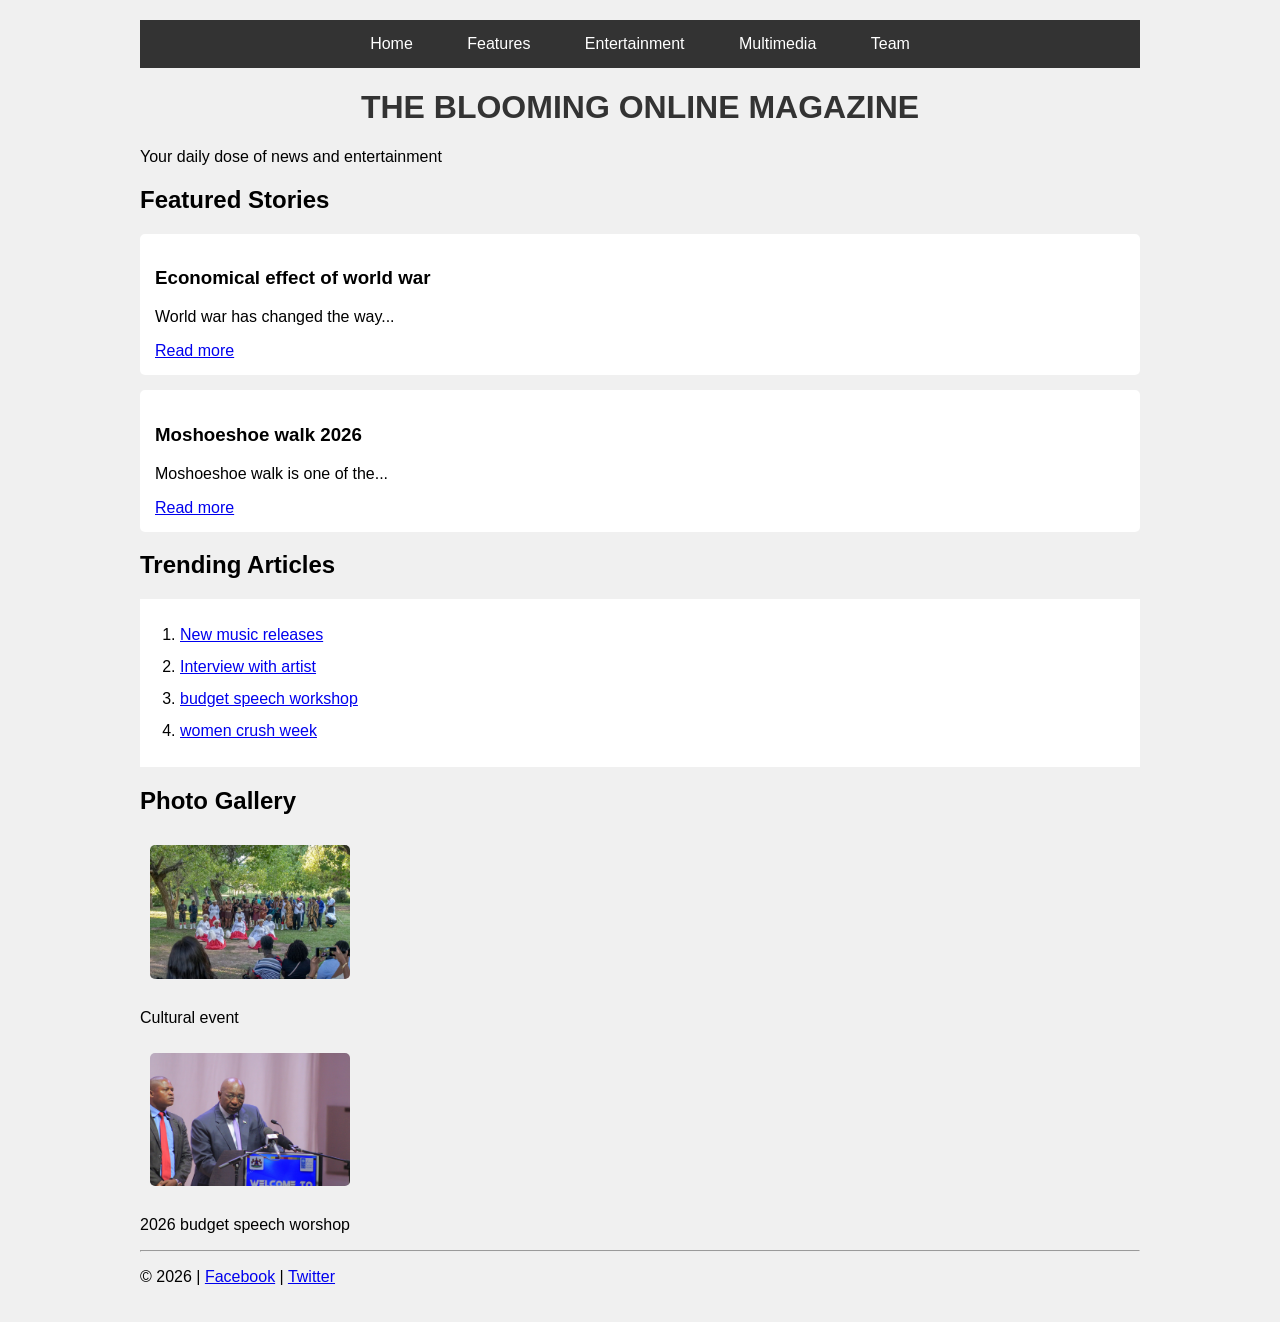
<file: index.html>
<!DOCTYPE html>
<html>
<head>
    <title>Home - Online Magazine</title>
    <link rel="stylesheet" href="style.css">
</head>
<body>

    <div class="menu">
        <a href="index.html">Home</a>
        <a href="features.html">Features</a>
        <a href="entertainment.html">Entertainment</a>
        <a href="multimedia.html">Multimedia</a>
        <a href="team.html">Team</a>
    </div>

    <h1>THE BLOOMING ONLINE MAGAZINE</h1>
    <p>Your daily dose of news and entertainment</p>

    <h2>Featured Stories</h2>
    
    <div class="article">
        <h3>Economical effect of world war</h3>
        <p>World war has changed the way...</p>
        <a href="features.html">Read more</a>
    </div>

    <div class="article">
        <h3>Moshoeshoe walk 2026</h3>
        <p>Moshoeshoe walk is one of the...</p>
        <a href="features.html">Read more</a>
    </div>

    <h2>Trending Articles</h2>
    <ol>
        <li><a href="#">New music releases</a></li>
        <li><a href="#">Interview with artist</a></li>
        <li><a href="#">budget speech workshop</a></li>
        <li><a href="#">women crush week</a></li>
    </ol>

    <h2>Photo Gallery</h2>
    
    <div class="gallery">
        <img src="image4.jpg" width="200">
        <p>Cultural event</p>
    </div>
    <div class="">
        <img src="image.jpg" width="200">
        <p>2026 budget speech worshop</p>
    </div>

    <hr>
    <p>&copy; 2026 | <a href="thebloomingmagazine">Facebook</a> | <a href="theblooming_onlinemaga">Twitter</a></p>
</file>
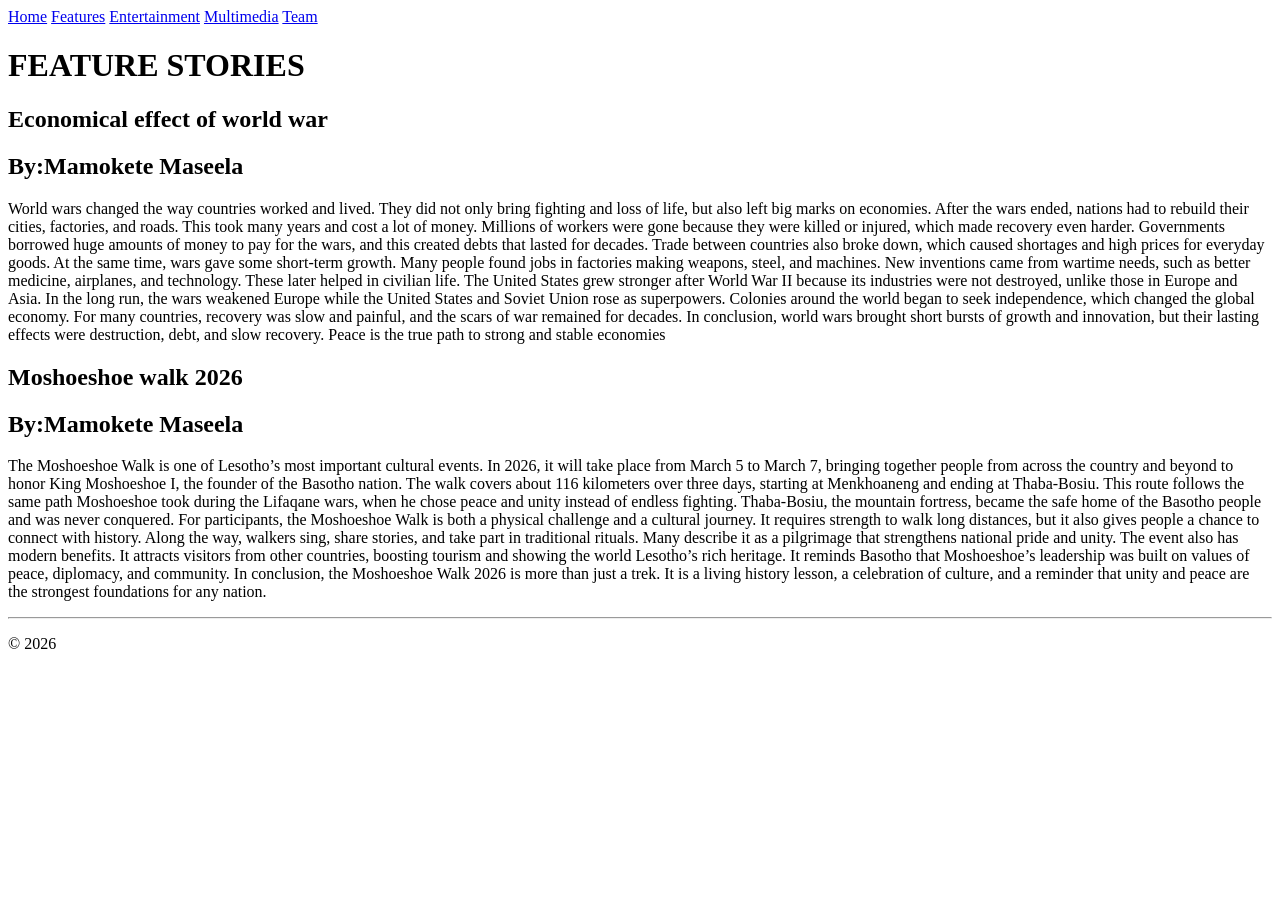
<file: features.html>
<!DOCTYPE html>
<html>
<head>
    <title>Features – Online Magazine</title>
    <link rel=”stylesheet” href=”style.css”>
</head>
<body>

    <!—MENU (same on all pages) 
    <div class=”menu”>
        <a href=”index.html”>Home</a>
        <a href=”features.html”>Features</a>
        <a href=”entertainment.html”>Entertainment</a>
        <a href=”multimedia.html”>Multimedia</a>
        <a href=”team.html”>Team</a>
    </div>

    <h1>FEATURE STORIES</h1>

    <div class=”article”>
        <h2>Economical effect of world war</h2>

        <h2>By:Mamokete Maseela</h2>
        <p>World wars changed the way countries worked and lived. They did not only bring fighting and loss of life, but also left big marks on economies. After the wars ended, nations had to rebuild their cities, factories, and roads. This took many years and cost a lot of money. Millions of workers were gone because they were killed or injured, which made recovery even harder. Governments borrowed huge amounts of money to pay for the wars, and this created debts that lasted for decades. Trade between countries also broke down, which caused shortages and high prices for everyday goods.

At the same time, wars gave some short-term growth. Many people found jobs in factories making weapons, steel, and machines. New inventions came from wartime needs, such as better medicine, airplanes, and technology. These later helped in civilian life. The United States grew stronger after World War II because its industries were not destroyed, unlike those in Europe and Asia.

In the long run, the wars weakened Europe while the United States and Soviet Union rose as superpowers. Colonies around the world began to seek independence, which changed the global economy. For many countries, recovery was slow and painful, and the scars of war remained for decades.

In conclusion, world wars brought short bursts of growth and innovation, but their lasting effects were destruction, debt, and slow recovery. Peace is the true path to strong and stable economies</p>
    </div>

    <div class=”article”>
        <h2>Moshoeshoe walk 2026</h2>

        <h2>By:Mamokete Maseela</h2>
        <p>The Moshoeshoe Walk is one of Lesotho’s most important cultural events. In 2026, it will take place from March 5 to March 7, bringing together people from across the country and beyond to honor King Moshoeshoe I, the founder of the Basotho nation.

The walk covers about 116 kilometers over three days, starting at Menkhoaneng and ending at Thaba-Bosiu. This route follows the same path Moshoeshoe took during the Lifaqane wars, when he chose peace and unity instead of endless fighting. Thaba-Bosiu, the mountain fortress, became the safe home of the Basotho people and was never conquered.

For participants, the Moshoeshoe Walk is both a physical challenge and a cultural journey. It requires strength to walk long distances, but it also gives people a chance to connect with history. Along the way, walkers sing, share stories, and take part in traditional rituals. Many describe it as a pilgrimage that strengthens national pride and unity.

The event also has modern benefits. It attracts visitors from other countries, boosting tourism and showing the world Lesotho’s rich heritage. It reminds Basotho that Moshoeshoe’s leadership was built on values of peace, diplomacy, and community.

In conclusion, the Moshoeshoe Walk 2026 is more than just a trek. It is a living history lesson, a celebration of culture, and a reminder that unity and peace are the strongest foundations for any nation.
</p>
    </div>

    <hr>
    <p>&copy; 2026</p>

</body>
</html>
</file>
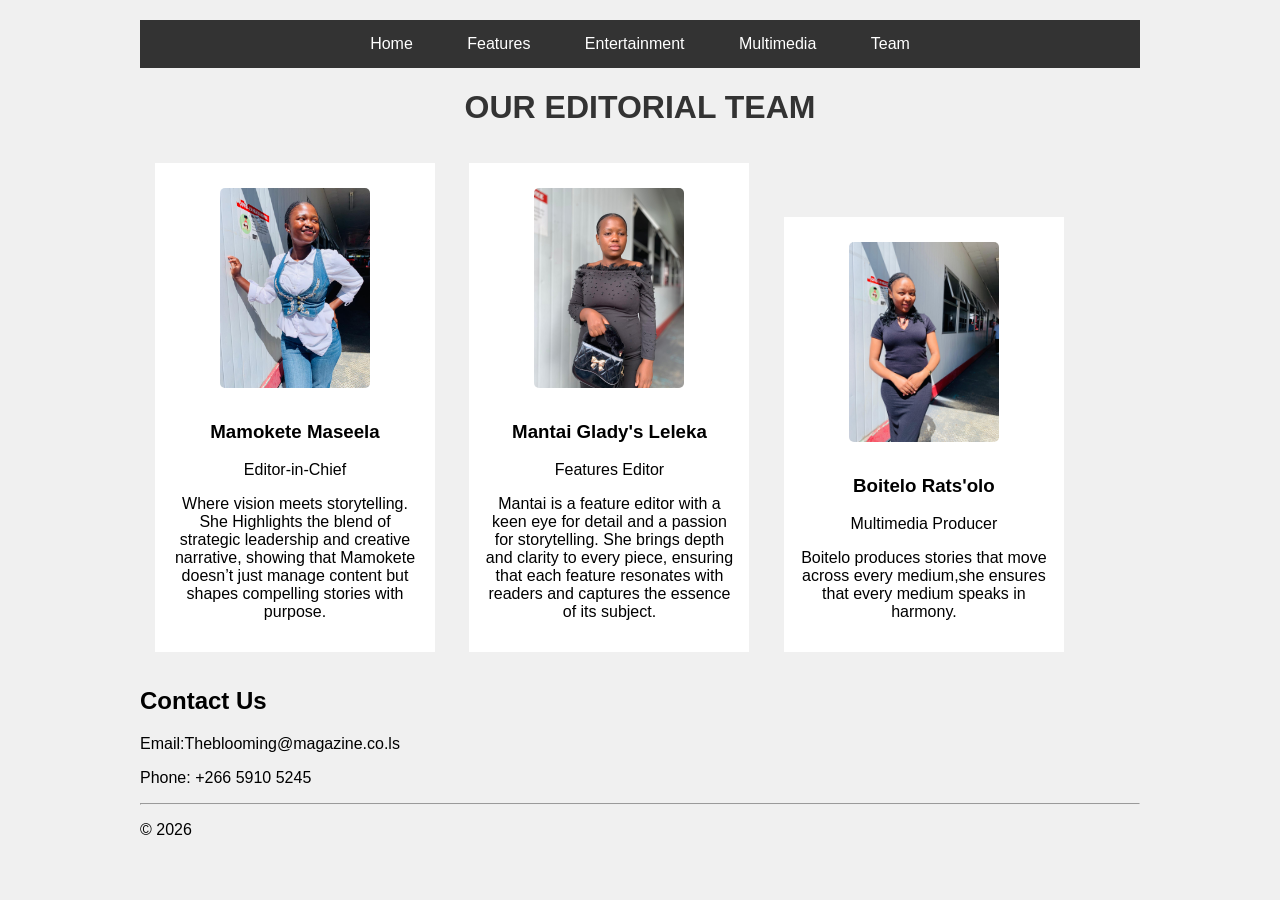
<file: team.html>
<!DOCTYPE html>
<html>
<head>
    <title>The Blooming online magazine</title>
    <link rel="stylesheet" href="style.css">
</head>
<body>

    <div class="menu">
        <a href="index.html">Home</a>
        <a href="features.html">Features</a>
        <a href="entertainment.html">Entertainment</a>
        <a href="multimedia.html">Multimedia</a>
        <a href="team.html">Team</a>
    </div>

    <h1>OUR EDITORIAL TEAM</h1>

    <div class="team">
        <img src="image1.jpg" width="150">
        <h3>Mamokete Maseela</h3>
        <p>Editor-in-Chief</p>

<P> Where vision meets storytelling. She Highlights the blend of strategic leadership and creative narrative, showing that Mamokete doesn’t just manage content but shapes compelling stories with purpose.</p>
    </div>

    <div class="team">
        <img src="image2.jpg" width="150">
        <h3>Mantai Glady's Leleka</h3>
        <p>Features Editor</p>

        <p>Mantai is a feature editor with a keen eye for detail and a passion for storytelling. She brings depth and clarity to every piece, ensuring that each feature resonates with readers and captures the essence of its subject.</p>
    </div>

    <div class="team">
        <img src="image3.jpg" width="150">
        <h3>Boitelo Rats'olo</h3>
        <p>Multimedia Producer</p>

        <p>Boitelo produces stories that move across every medium,she ensures that every medium speaks in harmony.</p>
    </div>

    <h2>Contact Us</h2>
    <p>Email:Theblooming@magazine.co.ls</p>
    <p>Phone: +266 5910 5245</p>

    <hr>
    <p>&copy; 2026</p>
</file>
<file: style.css>
Body {
    Font-family: Arial;
    Max-width: 1000px;
    Margin: 0 auto;
    Padding: 20px;
    Background: #f0f0f0;
}

.menu {
    Background: #333;
    Padding: 15px;
    Text-align: center;
}

.menu a {
    Color: white;
    Text-decoration: none;
    Padding: 10px 20px;
    Margin: 0 5px;
}

.menu a:hover {
    Background: #555;
}

H1 {
    Color: #333;
    Text-align: center;
}

.article {
    Background: white;
    Padding: 15px;
    Margin: 15px 0;
    Border-radius: 5px;
}

Ol, ul {
    Background: white;
    Padding: 20px 40px;
    Line-height: 2;
}

Img {
    Border-radius: 5px;
    Margin: 10px;
}

.team {
    Background: white;
    Padding: 15px;
    Margin: 15px;
    Text-align: center;
    Display: inline-block;
    Width: 250px;
}

Video {
    Max-width: 100%;
    Margin: 10px 0;
}

@media (max-width: 600px) {
    .menu a {
        Display: block;
        Margin: 5px 0;
    }
    
    .team {
        Display: block;
        Width: auto;
    }
}
</file>
